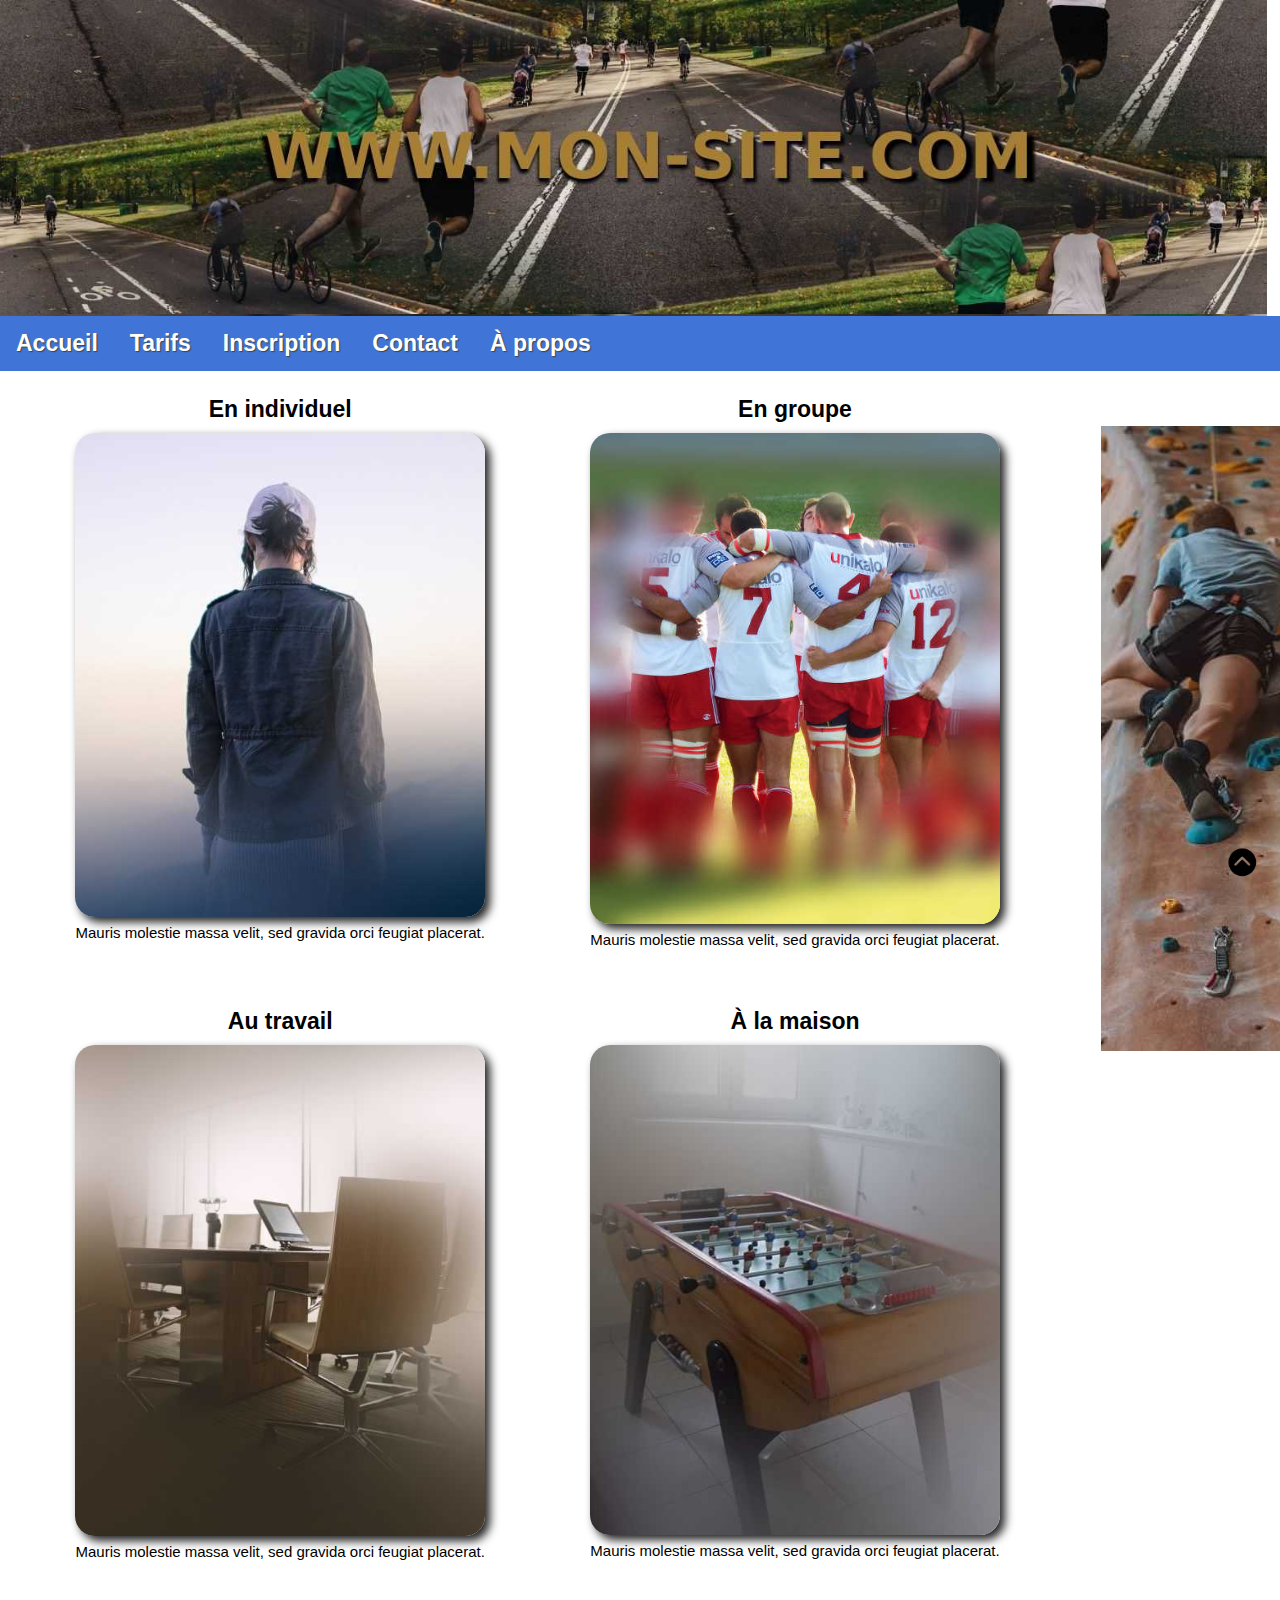
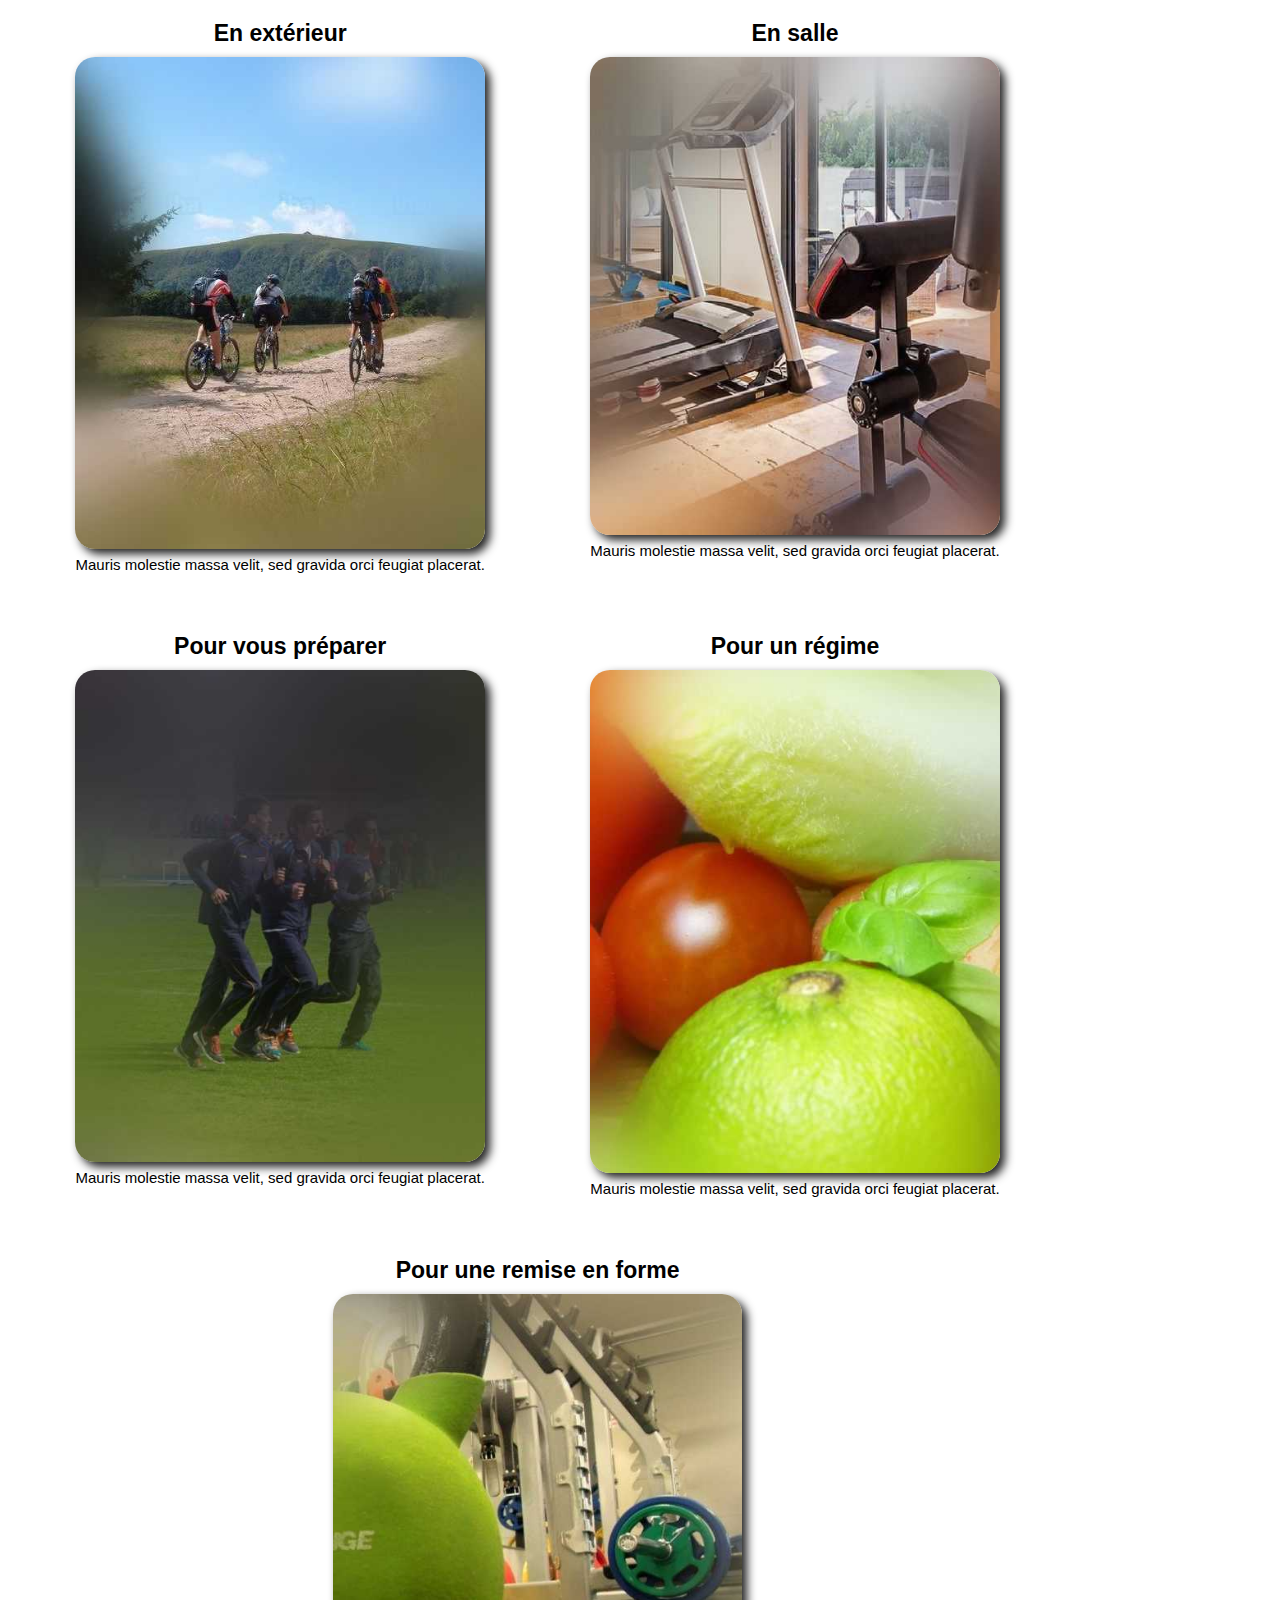
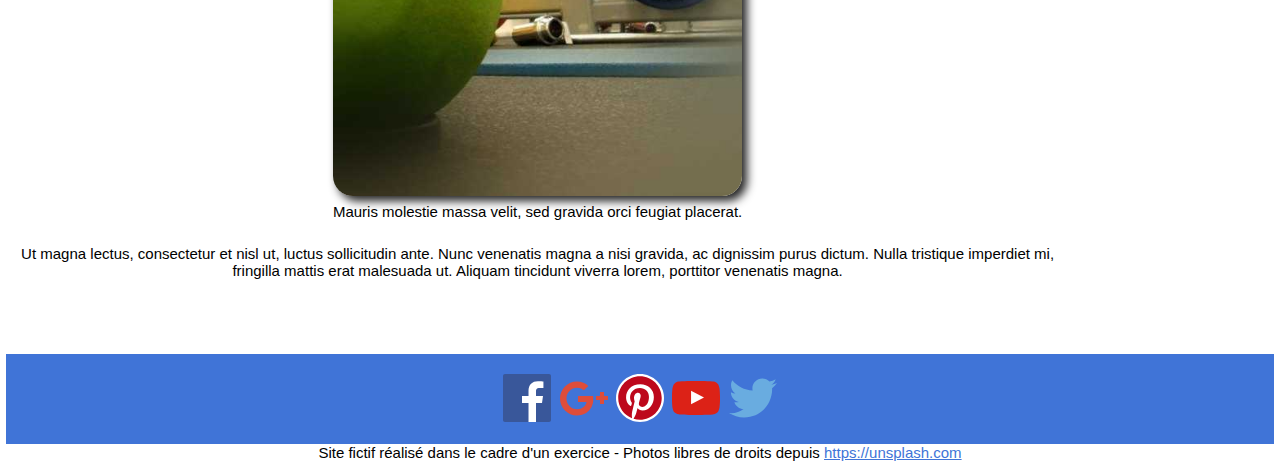
<file: index.html>
<!DOCTYPE html>
<html lang="fr">
	<head>
		<meta charset="UTF-8">
		<meta name="viewport" content="initial-scale=1.0, user-scalable=yes" />
		<link rel="icon" type="image/png" href="./favicon.png" />
		<link rel="stylesheet" type="text/css" media="screen and (max-width: 576px)" href="./css/mobile.css">
		<link rel="stylesheet" type="text/css" media="screen and (min-width: 577px) and (max-width: 768px)" href="./css/tablette.css">
		<link rel="stylesheet" type="text/css" media="screen and (min-width: 769px)" href="./css/desktop.css">
		<title>Accueil</title>
	</head>
	<body id="top">

		<header>
			<img src="./img/txt_ban-xl.jpg" alt="Banni&egrave;re">
		</header>

		<nav>
			<ul>
				<li><a href="./index.html" title="Accueil">Accueil</a></li>
				<li><a href="./tarifs.html" title="Tarifs">Tarifs</a></li>
				<li><a href="./inscription.html" title="Inscription">Inscription</a></li>
				<li><a href="./contact.html" title="Contact">Contact</a></li>
				<li><a href="./apropos.html" title="apropos.html">&Agrave; propos</a></li>
			</ul>
		</nav>

		<main>
			<section>
				<h2>En individuel</h2>
				<a href="#" title="#"><img src="./img/icone___individuel.jpeg" alt="individuel"></a>
				<p>Mauris molestie massa velit, sed gravida orci feugiat placerat.</p>
			</section>
			<section>
				<h2>En groupe</h2>
				<a href="#" title="#"><img src="./img/icone___groupe.jpg" alt="groupe"></a>
				<p>Mauris molestie massa velit, sed gravida orci feugiat placerat.</p>
			</section>
			<section>
				<h2>Au travail</h2>
				<a href="#" title="#"><img src="./img/icone___travail.jpeg" alt="travail"></a>
				<p>Mauris molestie massa velit, sed gravida orci feugiat placerat.</p>
			</section>
			<section>
				<h2>&Agrave; la maison</h2>
				<a href="#" title="#"><img src="./img/icone___maison.jpeg" alt="maison"></a>
				<p>Mauris molestie massa velit, sed gravida orci feugiat placerat.</p>
			</section>
			<section>
				<h2>En ext&eacute;rieur</h2>
				<a href="#" title="#"><img src="./img/icone___exterieur.jpeg" alt="exterieur"></a>
				<p>Mauris molestie massa velit, sed gravida orci feugiat placerat.</p>
			</section>
			<section>
				<h2>En salle</h2>
				<a href="#" title="#"><img src="./img/icone___salle.jpeg" alt="salle"></a>
				<p>Mauris molestie massa velit, sed gravida orci feugiat placerat.</p>
			</section>
			<section>
				<h2>Pour vous préparer</h2>
				<a href="#" title="#"><img src="./img/icone___preparation.jpeg" alt="preparation"></a>
				<p>Mauris molestie massa velit, sed gravida orci feugiat placerat.</p>
			</section>
			<section>
				<h2>Pour un régime</h2>
				<a href="#" title="#"><img src="./img/icone___regime.jpeg" alt="regime"></a>
				<p>Mauris molestie massa velit, sed gravida orci feugiat placerat.</p>
			</section>
			<section>
				<h2>Pour une remise en forme</h2>
				<a href="#" title="#"><img src="./img/icone___remise-en-forme.jpeg" alt="remise en forme"></a>
				<p>Mauris molestie massa velit, sed gravida orci feugiat placerat.</p>
			</section>

			<article>	
				<p>Ut magna lectus, consectetur et nisl ut, luctus sollicitudin ante. Nunc venenatis magna a nisi gravida, ac dignissim purus dictum. Nulla tristique imperdiet mi, fringilla mattis erat malesuada ut. Aliquam tincidunt viverra lorem, porttitor venenatis magna.</p>		
			</article>
		</main>

		<aside></aside>

		<section><!-- ***** SECTION : RÉSEAUX SOCIAUX ********************** -->
			<a href="#" title="Facebook"><img src="./img/logos/facebook.svg" alt="Facebook"></a> &nbsp;
			<a href="#" title="Google+"><img src="./img/logos/google-plus.svg" alt="GooglePlus"></a> &nbsp;
			<a href="#" title="Pinterest"><img src="./img/logos/pinterest.svg" alt="Pinterest"></a> &nbsp;
			<a href="#" title="Youtube"><img src="./img/logos/youtube.svg" alt="Youtube"></a> &nbsp;
			<a href="#" title="Twitter"><img src="./img/logos/twitter.svg" alt="Twitter"></a>
		</section>

		<footer>
			<p>Site fictif réalisé dans le cadre d'un exercice - Photos libres de droits depuis <a href="https://unsplash.com" title="Unsplash">https://unsplash.com</a></p>	
		</footer>
		<div id="retour"><a href="#top" title="top"><img src="./img/top.png" alt="top" /></a></div>
	</body>
</html>
</file>
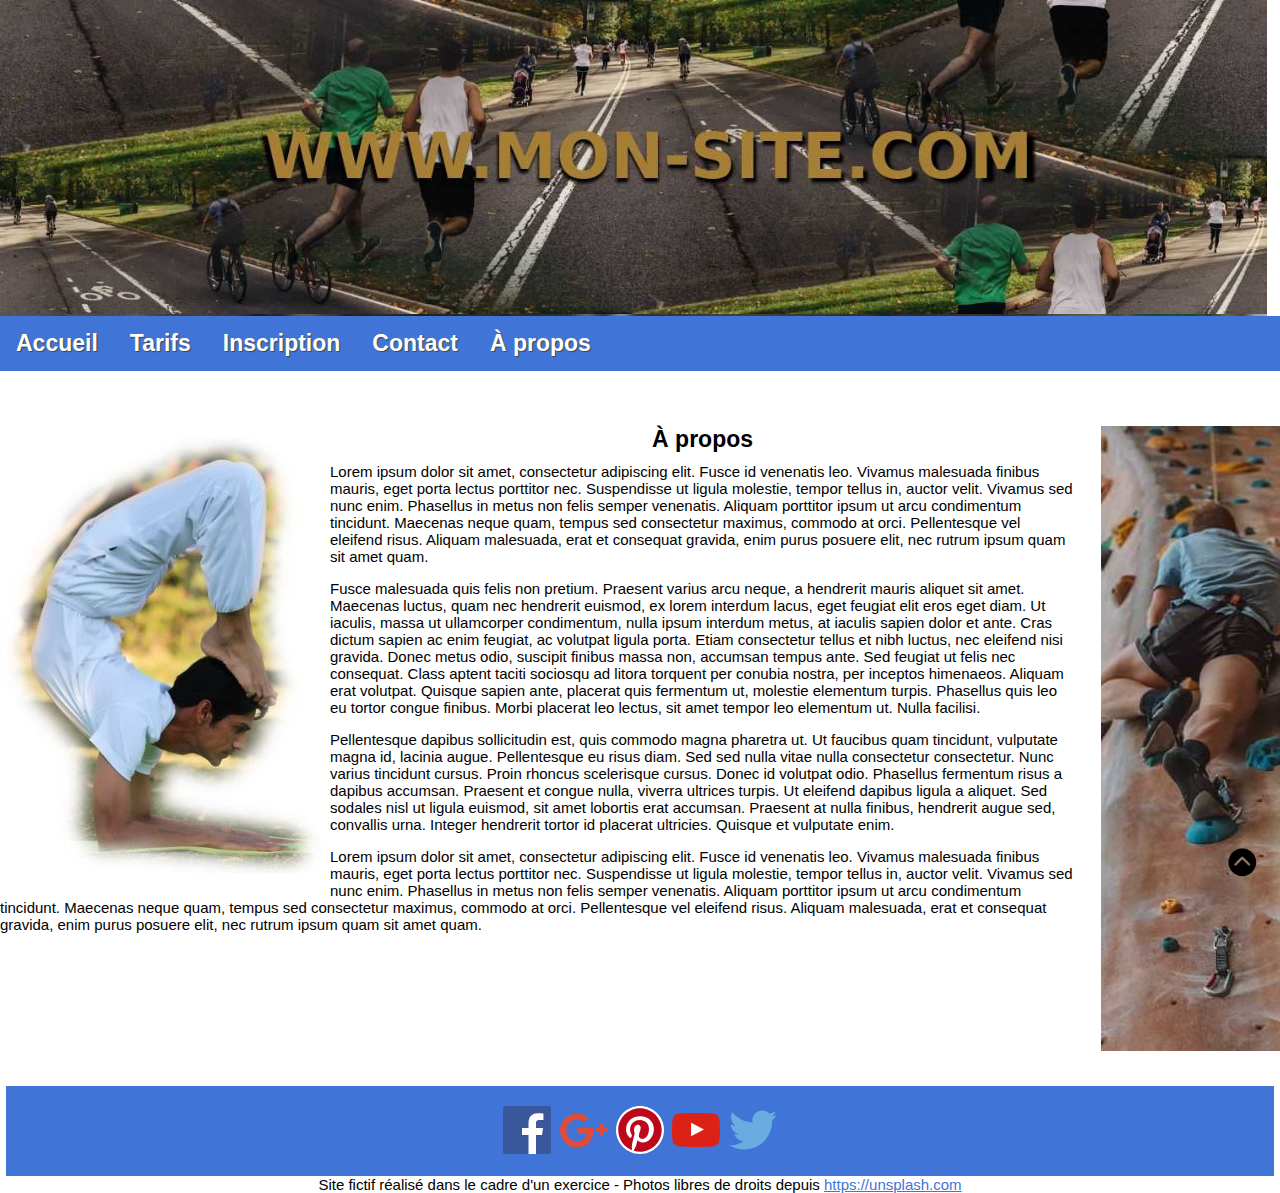
<file: apropos.html>
<!DOCTYPE html>
<html lang="fr">
<head>
	<meta charset="UTF-8">
	<meta name="viewport" content="initial-scale=1.0, user-scalable=yes" />
	<link rel="icon" type="image/png" href="./favicon.png" />
	<link rel="stylesheet" type="text/css" media="screen and (max-width: 576px)" href="./css/mobile.css">
	<link rel="stylesheet" type="text/css" media="screen and (min-width: 577px) and (max-width: 768px)" href="./css/tablette.css">
	<link rel="stylesheet" type="text/css" media="screen and (min-width: 769px)" href="./css/desktop.css">
	<title>A propos</title>
</head>
<body id="top">
	
	<header>
		<img src="./img/txt_ban-xl.jpg" alt="Banni&egrave;re">
	</header>
	
	<nav>
		<ul>
			<li><a href="./index.html" title"Accueil">Accueil</a></li>
			<li><a href="./tarifs.html" title="Tarifs">Tarifs</a></li>
			<li><a href="./inscription.html" title="Inscription">Inscription</a></li>
			<li><a href="./contact.html" title="Contact">Contact</a></li>
			<li><a href="./apropos.html" title="&Agrave; propos">&Agrave; propos</a></li>
		</ul>
	</nav>

	<main>
		<div class="apropos"></div>
		<div class="apropos_p">
			<h2>&Agrave; propos</h2>
			<p>Lorem ipsum dolor sit amet, consectetur adipiscing elit. Fusce id venenatis leo. Vivamus malesuada finibus mauris, eget porta lectus porttitor nec. Suspendisse ut ligula molestie, tempor tellus in, auctor velit. Vivamus sed nunc enim. Phasellus in metus non felis semper venenatis. Aliquam porttitor ipsum ut arcu condimentum tincidunt. Maecenas neque quam, tempus sed consectetur maximus, commodo at orci. Pellentesque vel eleifend risus. Aliquam malesuada, erat et consequat gravida, enim purus posuere elit, nec rutrum ipsum quam sit amet quam.</p>
			<p>Fusce malesuada quis felis non pretium. Praesent varius arcu neque, a hendrerit mauris aliquet sit amet. Maecenas luctus, quam nec hendrerit euismod, ex lorem interdum lacus, eget feugiat elit eros eget diam. Ut iaculis, massa ut ullamcorper condimentum, nulla ipsum interdum metus, at iaculis sapien dolor et ante. Cras dictum sapien ac enim feugiat, ac volutpat ligula porta. Etiam consectetur tellus et nibh luctus, nec eleifend nisi gravida. Donec metus odio, suscipit finibus massa non, accumsan tempus ante. Sed feugiat ut felis nec consequat. Class aptent taciti sociosqu ad litora torquent per conubia nostra, per inceptos himenaeos. Aliquam erat volutpat. Quisque sapien ante, placerat quis fermentum ut, molestie elementum turpis. Phasellus quis leo eu tortor congue finibus. Morbi placerat leo lectus, sit amet tempor leo elementum ut. Nulla facilisi.</p>
			<p>Pellentesque dapibus sollicitudin est, quis commodo magna pharetra ut. Ut faucibus quam tincidunt, vulputate magna id, lacinia augue. Pellentesque eu risus diam. Sed sed nulla vitae nulla consectetur consectetur. Nunc varius tincidunt cursus. Proin rhoncus scelerisque cursus. Donec id volutpat odio. Phasellus fermentum risus a dapibus accumsan. Praesent et congue nulla, viverra ultrices turpis. Ut eleifend dapibus ligula a aliquet. Sed sodales nisl ut ligula euismod, sit amet lobortis erat accumsan. Praesent at nulla finibus, hendrerit augue sed, convallis urna. Integer hendrerit tortor id placerat ultricies. Quisque et vulputate enim.</p>
			<p>Lorem ipsum dolor sit amet, consectetur adipiscing elit. Fusce id venenatis leo. Vivamus malesuada finibus mauris, eget porta lectus porttitor nec. Suspendisse ut ligula molestie, tempor tellus in, auctor velit. Vivamus sed nunc enim. Phasellus in metus non felis semper venenatis. Aliquam porttitor ipsum ut arcu condimentum tincidunt. Maecenas neque quam, tempus sed consectetur maximus, commodo at orci. Pellentesque vel eleifend risus. Aliquam malesuada, erat et consequat gravida, enim purus posuere elit, nec rutrum ipsum quam sit amet quam.</p>
		</div>
	</main>	

	<aside></aside>

	<section><!-- ***** SECTION : RÉSEAUX SOCIAUX ********************** -->
		<a href="#" title="Facebook"><img src="./img/logos/facebook.svg" alt="Facebook"></a> &nbsp;
		<a href="#" title="Google+"><img src="./img/logos/google-plus.svg" alt="GooglePlus"></a> &nbsp;
		<a href="#" title="Pinterest"><img src="./img/logos/pinterest.svg" alt="Pinterest"></a> &nbsp;
		<a href="#" title="Youtube"><img src="./img/logos/youtube.svg" alt="Youtube"></a> &nbsp;
		<a href="#" title="Twitter"><img src="./img/logos/twitter.svg" alt="Twitter"></a>
	</section>

	<footer>
		<p>Site fictif réalisé dans le cadre d'un exercice - Photos libres de droits depuis <a href="https://unsplash.com" title="Unsplash">https://unsplash.com</a></p>	
	</footer>
	<div id="retour"><a href="#top" title="top"><img src="./img/top.png" alt="top" /></a></div>
</body>
</html>
</file>
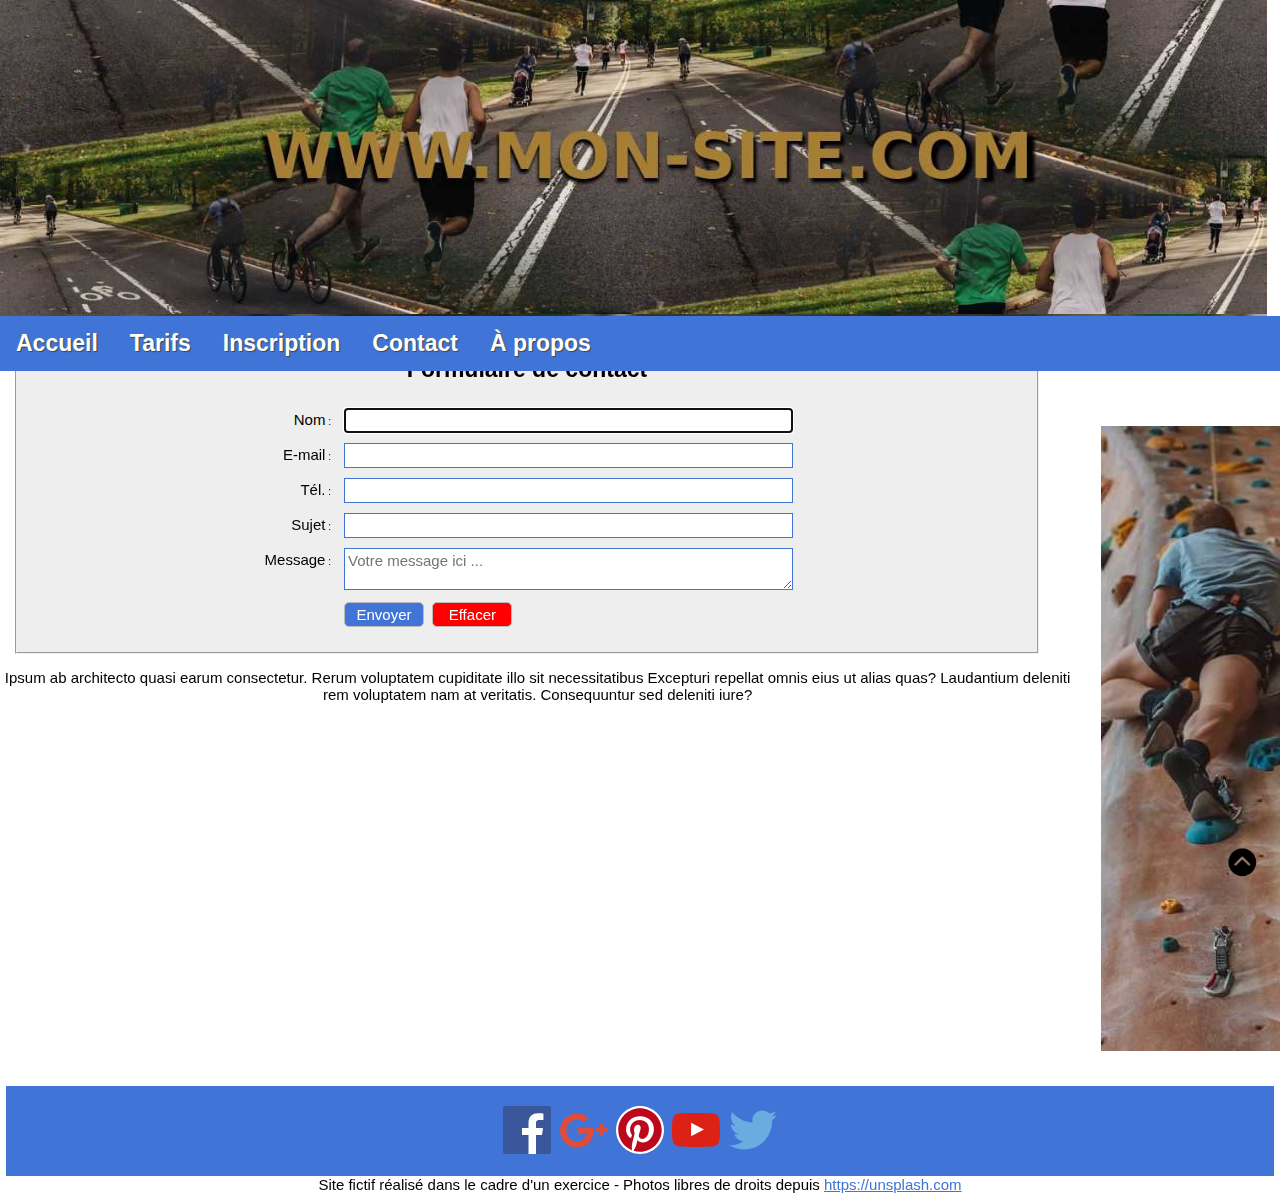
<file: contact.html>
<!DOCTYPE html>
<html lang="fr">
<head>
	<meta charset="UTF-8">
	<meta name="viewport" content="initial-scale=1.0, user-scalable=yes" />
	<link rel="icon" type="image/png" href="./favicon.png" />
	<link rel="stylesheet" type="text/css" media="screen and (max-width: 576px)" href="./css/mobile.css">
	<link rel="stylesheet" type="text/css" media="screen and (min-width: 577px) and (max-width: 768px)" href="./css/tablette.css">
	<link rel="stylesheet" type="text/css" media="screen and (min-width: 769px)" href="./css/desktop.css">
	<title>Contact</title>
</head>
<body id="top">
	
	<header>
		<img src="./img/txt_ban-xl.jpg" alt="Banni&egrave;re">
	</header>
	
	<nav>
		<ul>
			<li><a href="./index.html" title="Accueil">Accueil</a></li>
			<li><a href="./tarifs.html" title="Tarifs">Tarifs</a></li>
			<li><a href="./inscription.html" title="Inscription">Inscription</a></li>
			<li><a href="./contact.html" title="Contact">Contact</a></li>
			<li><a href="./apropos.html" title="apropos.html">&Agrave; propos</a></li>
		</ul>
	</nav>

	<main>
		<form action="#" method="post">
			<fieldset>
				<legend>Formulaire de contact</legend>
				<div class="ligne"><div class="gauche"><label for="nom">Nom</label> :</div> <div class="droite"><input type="text" name="nom" id="nom" autofocus="autofocus" required="required" /></div></div>
				<div class="ligne"><div class="gauche"><label for="email">E-mail</label> :</div><div class="droite"> <input type="email" name="email" id="email" autocomplete="on" required="required" /></div></div>
				<div class="ligne"><div class="gauche"><label for="tel">T&eacute;l.</label> :</div><div class="droite"> <input type="tel" name="tel" id="tel"  autocomplete="on" required="required" /></div></div>
				<div class="ligne"><div class="gauche"><label for="sujet">Sujet</label> :</div><div class="droite"> <input type="text" name="sujet" id="sujet" required="required" /></div></div>
				<div class="ligne"><div class="gauche"><label for="message">Message</label> :</div><div class="droite"> <textarea name="message" id="message" placeholder="Votre message ici ..." required="required"></textarea></div></div>
				<div class="ligne"><div class="gauche">&nbsp;</div><div class="droite"><input type="submit" value="Envoyer" /> &nbsp; <input type="reset" value="Effacer" /></div></div>
			</fieldset>
		</form>
		<p> Ipsum ab architecto quasi earum consectetur. Rerum voluptatem cupiditate illo sit necessitatibus Excepturi repellat omnis eius ut alias quas? Laudantium deleniti rem voluptatem nam at veritatis. Consequuntur sed deleniti iure?</p>
	</main>
	<aside></aside>
	<section><!-- ***** SECTION : RÉSEAUX SOCIAUX ********************** -->
		<a href="#" title="Facebook"><img src="./img/logos/facebook.svg" alt="Facebook"></a> &nbsp;
		<a href="#" title="Google+"><img src="./img/logos/google-plus.svg" alt="GooglePlus"></a> &nbsp;
		<a href="#" title="Pinterest"><img src="./img/logos/pinterest.svg" alt="Pinterest"></a> &nbsp;
		<a href="#" title="Youtube"><img src="./img/logos/youtube.svg" alt="Youtube"></a> &nbsp;
		<a href="#" title="Twitter"><img src="./img/logos/twitter.svg" alt="Twitter"></a>
	</section>

	<footer>
		<p>Site fictif réalisé dans le cadre d'un exercice - Photos libres de droits depuis <a href="https://unsplash.com" title="Unsplash">https://unsplash.com</a></p>	
	</footer>
	<div id="retour"><a href="#top" title="top"><img src="./img/top.png" alt="top" /></a></div>
</body>
</html>
</file>
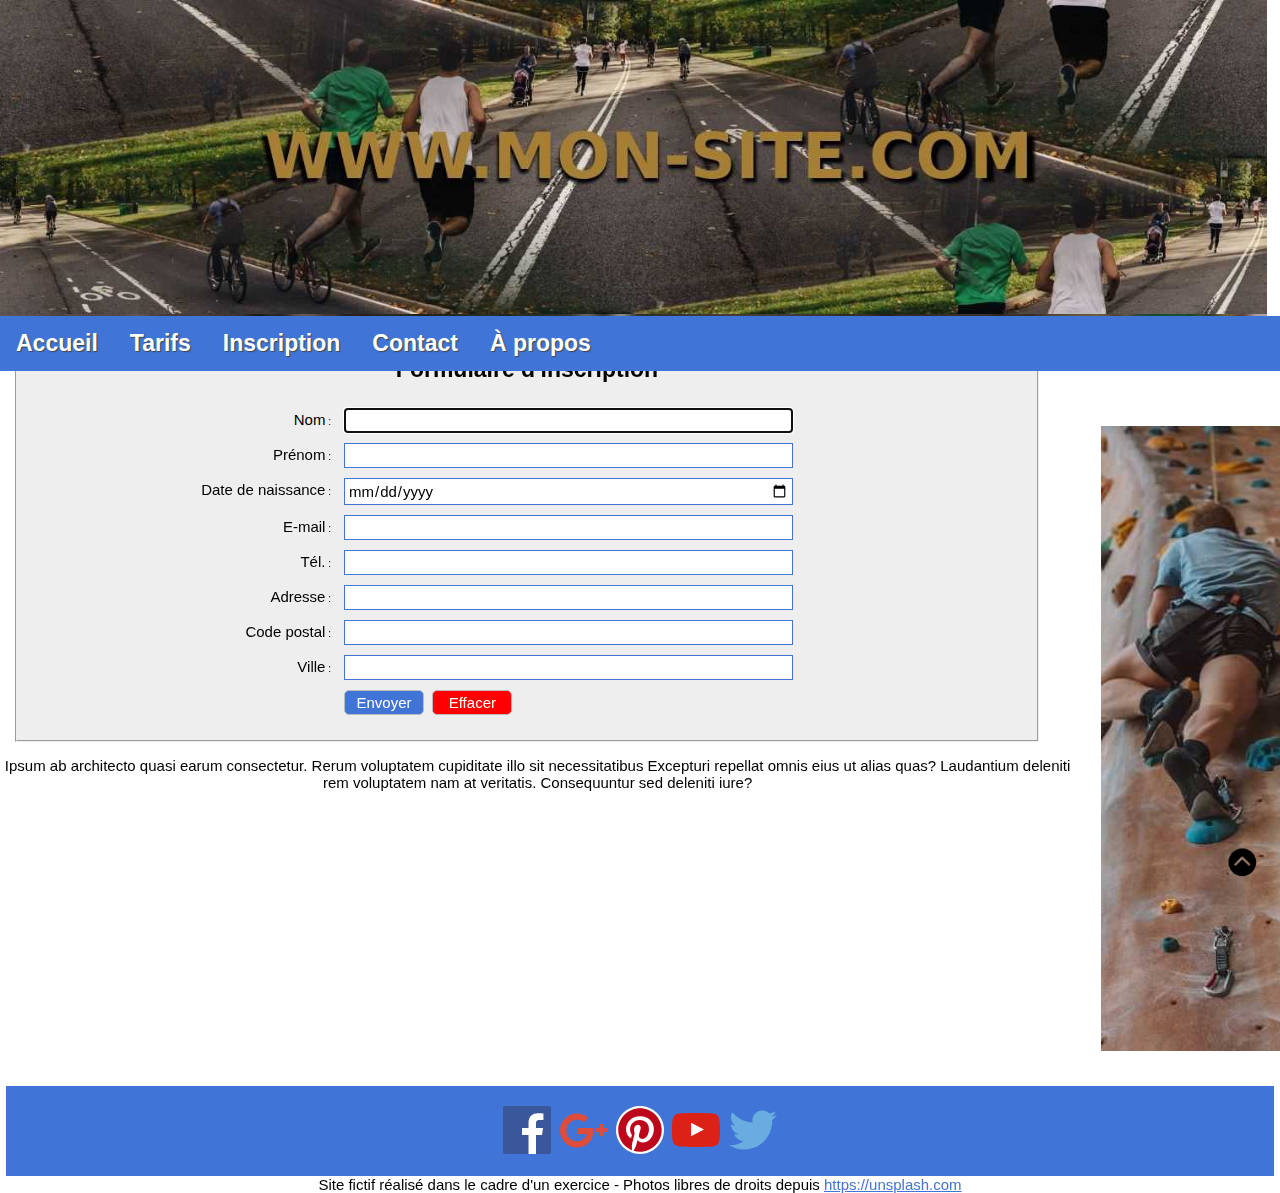
<file: inscription.html>
<!DOCTYPE html>
<html lang="fr">
<head>
	<meta charset="UTF-8">
	<meta name="viewport" content="initial-scale=1.0, user-scalable=yes" />
	<link rel="icon" type="image/png" href="./favicon.png" />
	<link rel="stylesheet" type="text/css" media="screen and (max-width: 576px)" href="./css/mobile.css">
	<link rel="stylesheet" type="text/css" media="screen and (min-width: 577px) and (max-width: 768px)" href="./css/tablette.css">
	<link rel="stylesheet" type="text/css" media="screen and (min-width: 769px)" href="./css/desktop.css">
	<title>Contact</title>
</head>
<body id="top">
	
	<header>
		<img src="./img/txt_ban-xl.jpg" alt="Banni&egrave;re">
	</header>
	
	<nav>
		<ul>
			<li><a href="./index.html" title="Accueil">Accueil</a></li>
			<li><a href="./tarifs.html" title="Tarifs">Tarifs</a></li>
			<li><a href="./inscription.html" title="Inscription">Inscription</a></li>
			<li><a href="./contact.html" title="Contact">Contact</a></li>
			<li><a href="./apropos.html" title="apropos.html">&Agrave; propos</a></li>
		</ul>
	</nav>

	<main>
		<form action="#" method="post">
			<fieldset>
				<legend>Formulaire d'inscription</legend>
				<div class="ligne"><div class="gauche"><label for="nom">Nom</label> :</div> <div class="droite"><input type="text" name="nom" id="nom" autofocus="autofocus" autocomplete="on" required="required" /></div></div>
				<div class="ligne"><div class="gauche"><label for="prenom">Pr&eacute;nom</label> :</div> <div class="droite"><input type="text" name="prenom" id="prenom" autocomplete="on" required="required" /></div></div>
				<div class="ligne"><div class="gauche"><label for="naissance">Date de naissance</label> :</div> <div class="droite"><input type="date" name="naissance" id="naissance" /></div></div>
				<div class="ligne"><div class="gauche"><label for="email">E-mail</label> :</div><div class="droite"> <input type="email" name="email" id="email" autocomplete="on" required="required" /></div></div>
				<div class="ligne"><div class="gauche"><label for="tel">T&eacute;l.</label> :</div><div class="droite"> <input type="tel" name="tel" id="tel" autocomplete="on" required="required" /></div></div>
				<div class="ligne"><div class="gauche"><label for="adresse">Adresse</label> :</div> <div class="droite"><input type="text" name="adresse" id="adresse" autocomplete="on" required="required" /></div></div>
				<div class="ligne"><div class="gauche"><label for="cp">Code postal</label> :</div> <div class="droite"><input type="text" name="cp" id="cp" autocomplete="on" required="required" /></div></div>
				<div class="ligne"><div class="gauche"><label for="ville">Ville</label> :</div> <div class="droite"><input type="text" name="ville" id="ville" autocomplete="on" required="required" /></div></div>
				<div class="ligne"><div class="gauche">&nbsp;</div><div class="droite"><input type="submit" value="Envoyer" /> &nbsp; <input type="reset" value="Effacer" /></div></div>
			</fieldset>
		</form>
		<p> Ipsum ab architecto quasi earum consectetur. Rerum voluptatem cupiditate illo sit necessitatibus Excepturi repellat omnis eius ut alias quas? Laudantium deleniti rem voluptatem nam at veritatis. Consequuntur sed deleniti iure?</p>
	</main>
	<aside></aside>
	<section><!-- ***** SECTION : RÉSEAUX SOCIAUX ********************** -->
		<a href="#" title="Facebook"><img src="./img/logos/facebook.svg" alt="Facebook"></a> &nbsp;
		<a href="#" title="Google+"><img src="./img/logos/google-plus.svg" alt="GooglePlus"></a> &nbsp;
		<a href="#" title="Pinterest"><img src="./img/logos/pinterest.svg" alt="Pinterest"></a> &nbsp;
		<a href="#" title="Youtube"><img src="./img/logos/youtube.svg" alt="Youtube"></a> &nbsp;
		<a href="#" title="Twitter"><img src="./img/logos/twitter.svg" alt="Twitter"></a>
	</section>

	<footer>
		<p>Site fictif réalisé dans le cadre d'un exercice - Photos libres de droits depuis <a href="https://unsplash.com" title="Unsplash">https://unsplash.com</a></p>	
	</footer>
	<div id="retour"><a href="#top" title="top"><img src="./img/top.png" alt="top" /></a></div>
</body>
</html>
</file>
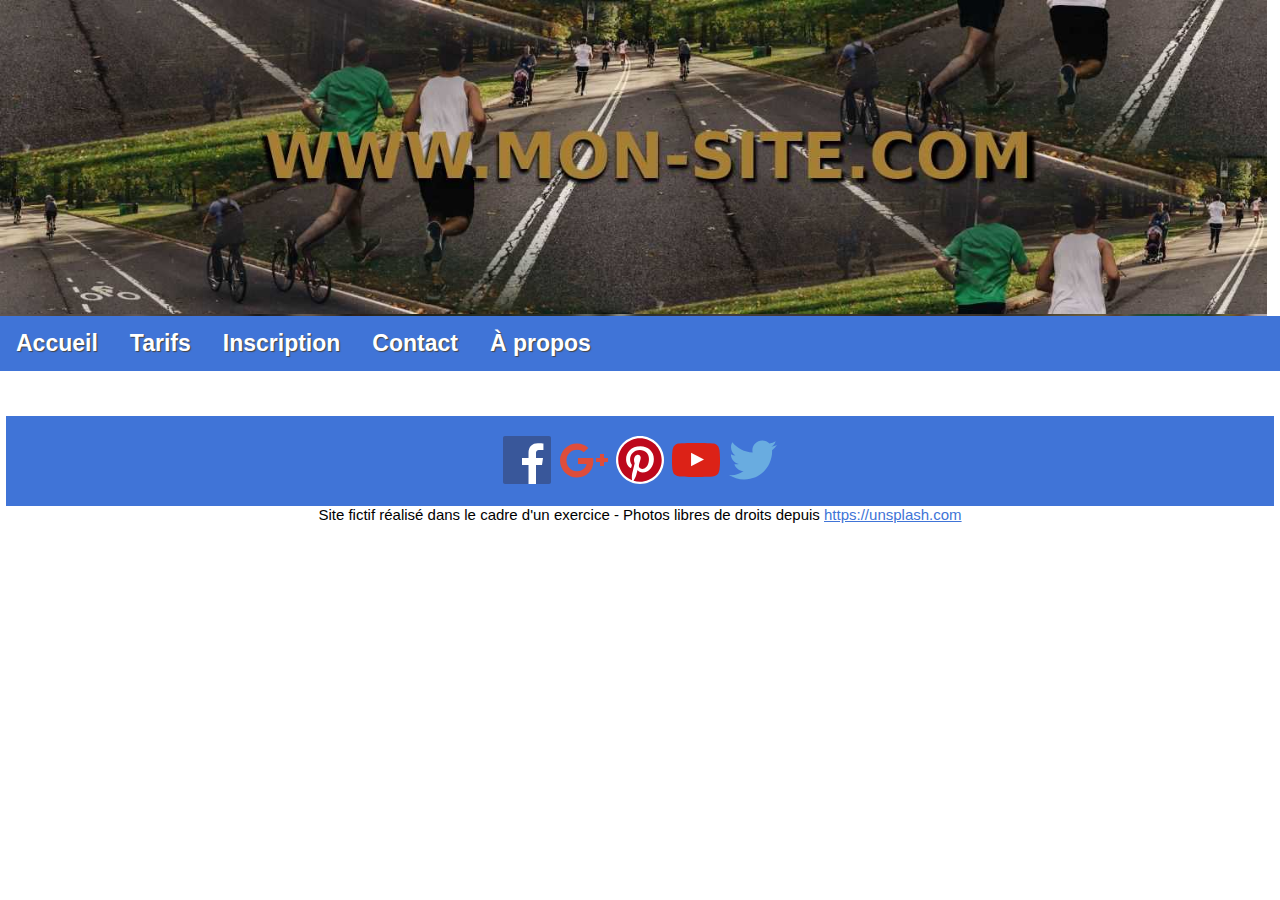
<file: model.html>
<!DOCTYPE html>
<html lang="fr">
<head>
	<meta charset="UTF-8">
	<link rel="icon" type="image/png" href="./favicon.png" />
	<link rel="stylesheet" type="text/css" media="screen and (max-width: 576px)" href="./css/mobile.css">
	<link rel="stylesheet" type="text/css" media="screen and (min-width: 577px) and (max-width: 768px)" href="./css/tablette.css">
	<link rel="stylesheet" type="text/css" media="screen and (min-width: 769px)" href="./css/desktop.css">
	<meta name="viewport" content="initial-scale=1.0, user-scalable=yes" />
	<title></title>
</head>
<body>
	
	<header>
		<img src="./img/txt_ban-xl.jpg" alt="Banni&egrave;re">
	</header>
	
	<nav>
		<ul>
			<li><a href="./index.html" title="Accueil">Accueil</a></li>
			<li><a href="./tarifs.html" title="Tarifs">Tarifs</a></li>
			<li><a href="./inscription.html" title="Inscription">Inscription</a></li>
			<li><a href="./contact.html" title="Contact">Contact</a></li>
			<li><a href="./apropos.html" title="apropos.html">&Agrave; propos</a></li>
		</ul>
	</nav>

	<main>

	</main>
	<section><!-- ***** SECTION : RÉSEAUX SOCIAUX ********************** -->
		<a href="#" title="Facebook"><img src="./img/logos/facebook.svg" alt="Facebook"></a> &nbsp;
		<a href="#" title="Google+"><img src="./img/logos/google-plus.svg" alt="GooglePlus"></a> &nbsp;
		<a href="#" title="Pinterest"><img src="./img/logos/pinterest.svg" alt="Pinterest"></a> &nbsp;
		<a href="#" title="Youtube"><img src="./img/logos/youtube.svg" alt="Youtube"></a> &nbsp;
		<a href="#" title="Twitter"><img src="./img/logos/twitter.svg" alt="Twitter"></a>
	</section>

	<footer>
		<p>Site fictif réalisé dans le cadre d'un exercice - Photos libres de droits depuis <a href="https://unsplash.com" title="Unsplash">https://unsplash.com</a></p>	
	</footer>
</body>
</html>
</file>
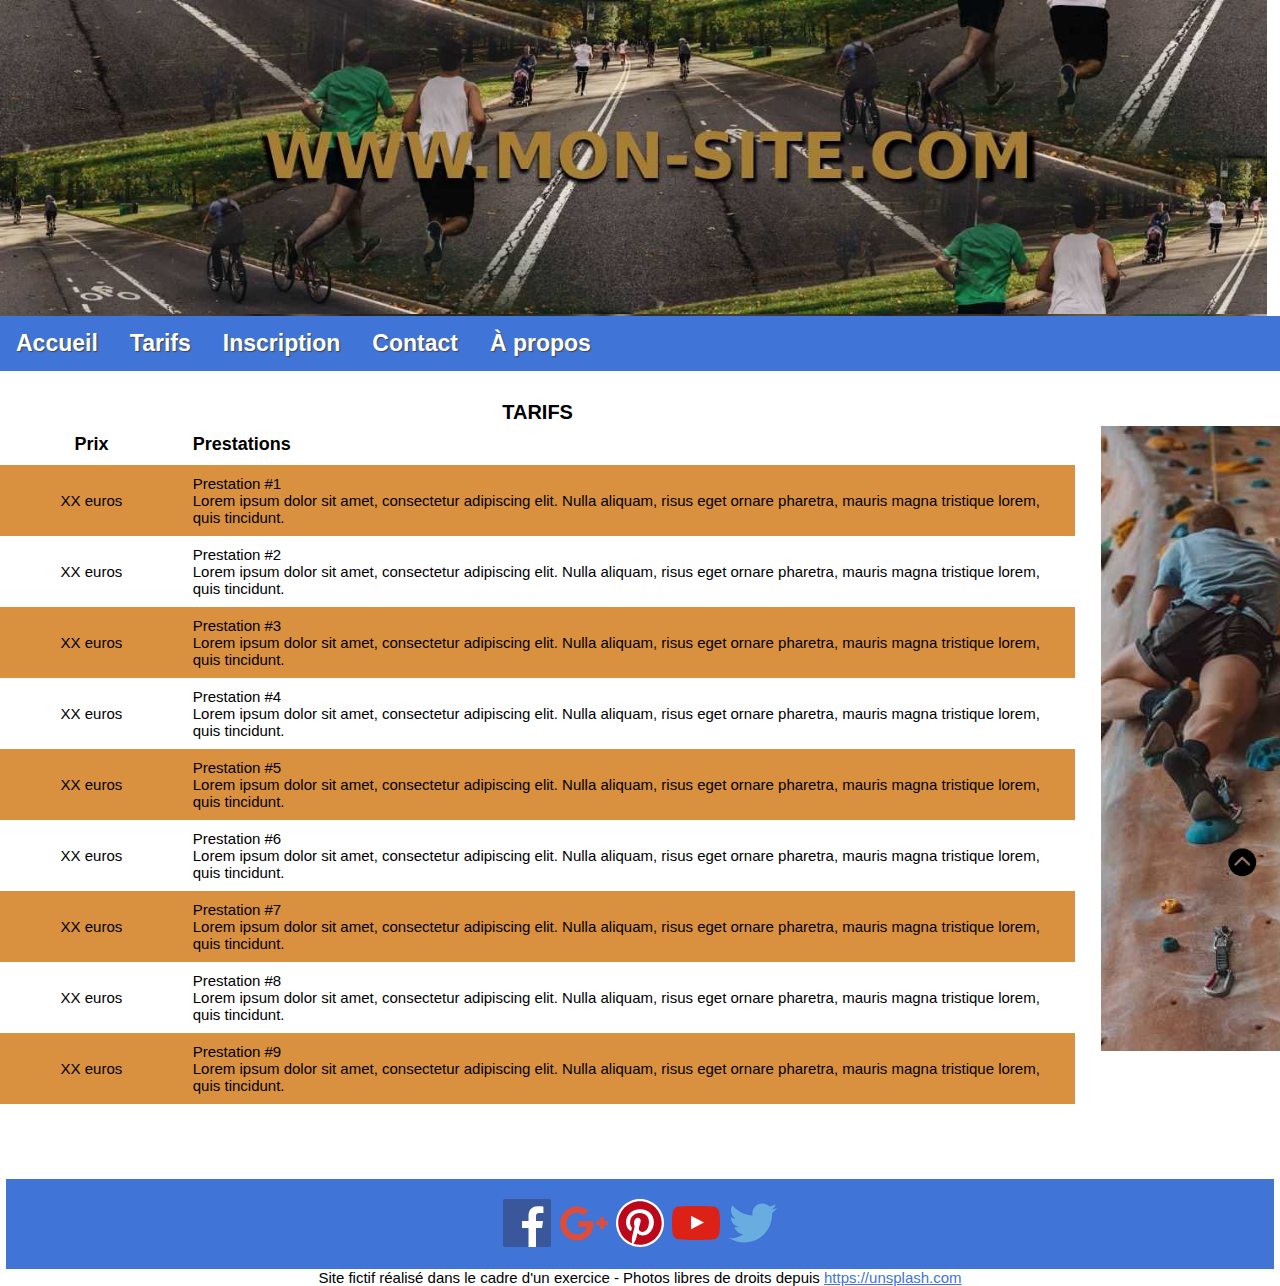
<file: tarifs.html>
<!DOCTYPE html>
<html lang="fr">
<head>
	<meta charset="UTF-8">
	<meta name="viewport" content="initial-scale=1.0, user-scalable=yes" />
	<link rel="icon" type="image/png" href="./favicon.png" />
	<link rel="stylesheet" type="text/css" media="screen and (max-width: 576px)" href="./css/mobile.css">
	<link rel="stylesheet" type="text/css" media="screen and (min-width: 577px) and (max-width: 768px)" href="./css/tablette.css">
	<link rel="stylesheet" type="text/css" media="screen and (min-width: 769px)" href="./css/desktop.css">
	<title></title>
</head>
<body id="top">
	
	<header>
		<img src="./img/txt_ban-xl.jpg" alt="Banni&egrave;re">
	</header>
	
	<nav>
		<ul>
			<li><a href="./index.html" title="Accueil">Accueil</a></li>
			<li><a href="./tarifs.html" title="Tarifs">Tarifs</a></li>
			<li><a href="./inscription.html" title="Inscription">Inscription</a></li>
			<li><a href="./contact.html" title="Contact">Contact</a></li>
			<li><a href="./apropos.html" title="apropos.html">&Agrave; propos</a></li>
		</ul>
	</nav>

	<main>
		<table>
			<caption>TARIFS</caption>
			<thead>
				<tr>
					<th>Prix</th>
					<th>Prestations</th>
				</tr>
			</thead>
			<tbody>
				<tr>
					<td>XX euros</td>
					<td>Prestation #1<br />Lorem ipsum dolor sit amet, consectetur adipiscing elit. Nulla aliquam, risus eget ornare pharetra, mauris magna tristique lorem, quis tincidunt.</td>
				</tr>
				<tr>
					<td>XX euros</td>
					<td>Prestation #2<br />Lorem ipsum dolor sit amet, consectetur adipiscing elit. Nulla aliquam, risus eget ornare pharetra, mauris magna tristique lorem, quis tincidunt.</td>
				</tr>
				<tr>
					<td>XX euros</td>
					<td>Prestation #3<br />Lorem ipsum dolor sit amet, consectetur adipiscing elit. Nulla aliquam, risus eget ornare pharetra, mauris magna tristique lorem, quis tincidunt.</td>
				</tr>
				<tr>
					<td>XX euros</td>
					<td>Prestation #4<br />Lorem ipsum dolor sit amet, consectetur adipiscing elit. Nulla aliquam, risus eget ornare pharetra, mauris magna tristique lorem, quis tincidunt.</td>
				</tr>
				<tr>
					<td>XX euros</td>
					<td>Prestation #5<br />Lorem ipsum dolor sit amet, consectetur adipiscing elit. Nulla aliquam, risus eget ornare pharetra, mauris magna tristique lorem, quis tincidunt.</td>
				</tr>
				<tr>
					<td>XX euros</td>
					<td>Prestation #6<br />Lorem ipsum dolor sit amet, consectetur adipiscing elit. Nulla aliquam, risus eget ornare pharetra, mauris magna tristique lorem, quis tincidunt.</td>
				</tr>
				<tr>
					<td>XX euros</td>
					<td>Prestation #7<br />Lorem ipsum dolor sit amet, consectetur adipiscing elit. Nulla aliquam, risus eget ornare pharetra, mauris magna tristique lorem, quis tincidunt.</td>
				</tr>
				<tr>
					<td>XX euros</td>
					<td>Prestation #8<br />Lorem ipsum dolor sit amet, consectetur adipiscing elit. Nulla aliquam, risus eget ornare pharetra, mauris magna tristique lorem, quis tincidunt.</td>
				</tr>
				<tr>
					<td>XX euros</td>
					<td>Prestation #9<br />Lorem ipsum dolor sit amet, consectetur adipiscing elit. Nulla aliquam, risus eget ornare pharetra, mauris magna tristique lorem, quis tincidunt.</td>
				</tr>
			</tbody>
		</table>
	</main>
	<aside></aside>
	<section><!-- ***** SECTION : RÉSEAUX SOCIAUX ********************** -->
		<a href="#" title="Facebook"><img src="./img/logos/facebook.svg" alt="Facebook"></a> &nbsp;
		<a href="#" title="Google+"><img src="./img/logos/google-plus.svg" alt="GooglePlus"></a> &nbsp;
		<a href="#" title="Pinterest"><img src="./img/logos/pinterest.svg" alt="Pinterest"></a> &nbsp;
		<a href="#" title="Youtube"><img src="./img/logos/youtube.svg" alt="Youtube"></a> &nbsp;
		<a href="#" title="Twitter"><img src="./img/logos/twitter.svg" alt="Twitter"></a>
	</section>

	<footer>
		<p>Site fictif réalisé dans le cadre d'un exercice - Photos libres de droits depuis <a href="https://unsplash.com" title="Unsplash">https://unsplash.com</a></p>	
	</footer>
	<div id="retour"><a href="#top" title="top"><img src="./img/top.png" alt="top" /></a></div>
</body>
</html>
</file>
<file: css/mobile.css>
/* --- VERSION MOBILE ------------------ */
* {
	margin: 0;
	padding: 0;
	font-family: Verdana, Arial, sans-serif;
	font-size: 10px;
	text-align: center;
}
/* /// header ////////////////////////// */
header {
	background-image:url("../img/ban-xl-flou.jpg");
	width: 99vw;
}
header > img {
	animation: 3s 1 slideBan;
	width: 99vw;
}
@keyframes slideBan {
	from {
	-webkit-clip-path: polygon(-5% 0%, 0% 50%, -5% 100%, -10% 100%, -15% 50%, -10% 0%);
	clip-path: polygon(-5% 0%, 0% 50%, -5% 100%, -10% 100%, -15% 50%, -10% 0%);    
	}
	to {
	-webkit-clip-path: polygon(100% 0%, 110% 50%, 100% 100%, 0% 100%, 0% 50%, 0% 0%);
  clip-path: polygon(100% 0%, 110% 50%, 100% 100%, 0% 100%, 0% 50%, 0% 0%);	
	}
}
nav {
	position: -webkit-sticky; /* Chrome, Safari, Android */
	position: sticky;
	top: 0;
}
nav > ul {
	list-style-type: none;
	background-color: #4074D7;
	margin: 0;
	padding: 0;
	overflow: hidden;
}
nav > ul > li {
	display: block;
	text-align: center;
	color: #FFFFFF;
	font-weight: bold;
	float: left;
	text-shadow: 1px 1px 1px #444444;
	padding: 14px 16px;
}
nav > ul > li:hover {
	background-color: #D9903F;
}
nav > ul > li > a:link, a:active, a:visited {
	display: block;
	text-align: center;
	font-size: 1.5rem;
	color: #FFFFFF;
	font-weight: bold;
	text-decoration: none;
}
/* /// main ///////////////////////////// */
main {
	margin-bottom: 40px;
	margin-top: -30px;
	float: left;
	width: 99vw;
}
h2 {
	font-size: 2.3em;
	text-align: center;
	margin-top: 20px;
	margin-bottom: 10px;
}
main > section > a > img {
	border: 0;
	width: 80%;
	height: 80%;
	box-shadow: 5px 5px 10px #222222;
	border-radius: 20px;
}
section {
	width: 85vw;
	display: inline-block;
	vertical-align: top;
	margin-top: 35px;
}
section > p {
	font-size: 1.5rem;
	padding: 5px;
	text-align: center;
}
/*main > section:nth-child(3) {
	background-image: url("../img/aside.jpg");
	width: 200px;
	height: 625px;
	margin-top: 70px;
}*/
aside {
	display: none;
}
main > article > p {
	font-size: 1.5rem;
	padding-top: 20px;
}
main > p {
	font-size: 1.5rem;
}/*
.apropos {
	float: left;
	margin-top: 85px;
}*/
.apropos_p {
	margin-top: 85px;
}
.apropos_p > p {
	font-size: 1.5rem;
	text-align: left;
	margin-bottom: 15px;
	padding: 15px;
}
.apropos {
	display: none;
}
/* /// FORMULAIRES /////////////////////// */
form {
	padding: 15px;
}
fieldset {
	background-color: #EEEEEE;
	padding: 20px;
	width: 85vw;
}
legend {
	font-weight: bold;
	font-size: 2.3rem;
	margin-top: 60px;
}
label {
	font-size: 1.5rem;
}
.gauche {
	display: block;
	text-align: left;
	padding: 8px 8px 8px 0;
}
.droite {
	display: block;
	text-align: left;
	padding: 5px 0 5px 5px;
}
input {
	width: 100%;
	border: 1px solid #4074d7;
	font-size: 1.5rem;
	text-align: left;
	padding: 3px;
}
textarea {
	width: 100%;
	border: 1px solid #4074d7;
	text-align: left;
	padding: 3px;
	font-size: 1.5rem;
}
input[type=submit] {
	width: 80px;
	background-color: #4074D7;
	font-size: 1.5rem;
	color: #FFFFFF;
	border-color: #BBB;
	border-radius: 5px;
	text-align: center;
}
input[type=reset] {
	width: 80px;
	background-color: #FF0000;
	font-size: 1.5rem;
	color: #FFFFFF;
	border-color: #BBB;
	border-radius: 5px;
	text-align: center;
}
/* /// TARIFS : TABLEAU ////////////////// */
table {
	margin-top: 60px;
	border-collapse: collapse;
	width: 98vw;
}
caption {	
	font-size: 2rem;	
	font-weight: bold;
}
thead > tr > th {
	background-color: #FFFFFF;
}
th {
	font-size: 1.8rem;	
	padding: 10px;
}
th:nth-child(1) {
	width: 17%;
}
th:nth-child(2) {
	width: 83%;
	text-align: left;
}
tr:nth-child(odd) {
	background-color: #D9903F;
}
td {
	font-size: 1.5rem;	
	padding: 10px;
}
td:nth-child(2) {
	text-align: left;
}
/* /// RÉSEAUX SOCIAUX /////////////////// */
body > section {
	padding-top: 20px;
	padding-bottom: 20px;
	width: 99vw;
	background-color: #4074D7;
}
/* /// footer /////////////////////////// */
footer > p {
	font-size: 1.5rem;
}
body > footer > p > a:link, p > a:active, p > a:visited {
	color: #4074D7;
	font-size: 1.5rem;
}
body > footer > p > a:hover {
	color: #000000;
	font-size: 1.5rem;
}
#retour > a:link, a:visited, a:active, a:hover {
	text-decoration: none;
}
#retour > a > img {
	position: fixed;
	right: 20px;
	bottom: 20px;
	border: 0;
	width: 35px;
	height: 35px;
}
/* --- VERSION MOBILE ------------------ */
</file>
<file: css/tablette.css>
/* --- VERSION TABLETTE ------------------ */
* {
	margin: 0;
	padding: 0;
	font-family: Verdana, Arial, sans-serif;
	font-size: 10px;
	text-align: center;
}
/* /// header ////////////////////////// */
header {
	background-image:url("../img/ban-xl-flou.jpg");
	width: 99vw;
}
header > img {
	animation: 3s 1 slideBan;
	width: 99vw;
}
@keyframes slideBan {
	from {
	-webkit-clip-path: polygon(-5% 0%, 0% 50%, -5% 100%, -10% 100%, -15% 50%, -10% 0%);
	clip-path: polygon(-5% 0%, 0% 50%, -5% 100%, -10% 100%, -15% 50%, -10% 0%);    
	}
	to {
	-webkit-clip-path: polygon(100% 0%, 110% 50%, 100% 100%, 0% 100%, 0% 50%, 0% 0%);
  clip-path: polygon(100% 0%, 110% 50%, 100% 100%, 0% 100%, 0% 50%, 0% 0%);	
	}
}
nav {
	position: -webkit-sticky; /* Chrome, Safari, Android */
	position: sticky;
	top: 0;
}
nav > ul {
	list-style-type: none;
	background-color: #4074D7;
	margin: 0;
	padding: 0;
	overflow: hidden;
}
nav > ul > li {
	display: block;
	text-align: center;
	color: #FFFFFF;
	font-weight: bold;
	float: left;
	text-shadow: 1px 1px 1px #444444;
	padding: 14px 16px;
}
nav > ul > li:hover {
	background-color: #D9903F;
}
nav > ul > li > a:link, a:active, a:visited {
	display: block;
	text-align: center;
	font-size: 1.7rem;
	color: #FFFFFF;
	font-weight: bold;
	text-decoration: none;
}
/* /// main ///////////////////////////// */
main {
	margin-bottom: 40px;
	margin-top: -30px;
	float: left;
	width: 99vw;
}
h2 {
	font-size: 2.3em;
	text-align: center;
	margin-top: 20px;
	margin-bottom: 10px;
}
main > section > a > img {
	border: 0;
	width: 80%;
	height: 80%;
	box-shadow: 5px 5px 10px #222222;
	border-radius: 20px;
}
section {
	width: 40vw;
	display: inline-block;
	vertical-align: top;
	margin-top: 35px;
}
section > p {
	font-size: 1.5rem;
	padding: 5px;
	text-align: center;
}
/*main > section:nth-child(3) {
	background-image: url("../img/aside.jpg");
	width: 200px;
	height: 625px;
	margin-top: 70px;
}*/
aside {
	display: none;
}
main > article > p {
	font-size: 1.5rem;
	padding-top: 20px;
}
main > p {
	font-size: 1.5rem;
}
.apropos {
	float: left;
	margin-top: 85px;
	background-image: url("../img/apropos-m.jpg");
	width: 220px;
	height: 306px;
}
.apropos_p {
	margin-top: 85px;
}
.apropos_p > p {
	font-size: 1.5rem;
	text-align: left;
	margin-bottom: 15px;
	padding: 15px;
}
/* /// FORMULAIRES /////////////////////// */
form {
	width: 80vw;
	padding: 15px;
}
fieldset {
	background-color: #EEEEEE;
	padding: 20px;
	width: 90vw;
}
legend {
	font-weight: bold;
	font-size: 2.3rem;
	margin-top: 60px;
}
label {
	font-size: 1.5rem;
}
.gauche {
	width: 30%;
	display: inline;
	float: left;
	text-align: right;
	padding: 8px 8px 8px 0;
}
.droite {
	width: 45%;
	display: inline;
	float: left;
	text-align: left;
	padding: 5px 0 5px 5px;
}
input {
	width: 100%;
	border: 1px solid #4074d7;
	font-size: 1.5rem;
	text-align: left;
	padding: 3px;
}
textarea {
	width: 100%;
	border: 1px solid #4074d7;
	text-align: left;
	padding: 3px;
	font-size: 1.5rem;
}
input[type=submit] {
	width: 80px;
	background-color: #4074D7;
	font-size: 1.5rem;
	color: #FFFFFF;
	border-color: #BBB;
	border-radius: 5px;
	text-align: center;
}
input[type=reset] {
	width: 80px;
	background-color: #FF0000;
	font-size: 1.5rem;
	color: #FFFFFF;
	border-color: #BBB;
	border-radius: 5px;
	text-align: center;
}
/* /// TARIFS : TABLEAU ////////////////// */
table {
	margin-top: 60px;
	border-collapse: collapse;
	width: 98vw;
}
caption {	
	font-size: 2rem;	
	font-weight: bold;
}
thead > tr > th {
	background-color: #FFFFFF;
}
th {
	font-size: 1.8rem;	
	padding: 10px;
}
th:nth-child(1) {
	width: 17%;
}
th:nth-child(2) {
	width: 83%;
	text-align: left;
}
tr:nth-child(odd) {
	background-color: #D9903F;
}
td {
	font-size: 1.5rem;	
	padding: 10px;
}
td:nth-child(2) {
	text-align: left;
}
/* /// RÉSEAUX SOCIAUX /////////////////// */
body > section {
	padding-top: 20px;
	padding-bottom: 20px;
	width: 99vw;
	background-color: #4074D7;
}
/* /// footer /////////////////////////// */
footer > p {
	font-size: 1.5rem;
}
body > footer > p > a:link, p > a:active, p > a:visited {
	color: #4074D7;
	font-size: 1.5rem;
}
body > footer > p > a:hover {
	color: #000000;
	font-size: 1.5rem;
}
#retour > a:link, a:visited, a:active, a:hover {
	text-decoration: none;
}
#retour > a > img {
	position: fixed;
	right: 20px;
	bottom: 20px;
	border: 0;
	width: 35px;
	height: 35px;
}
/* --- VERSION TABLETTE ------------------ */
</file>
<file: css/desktop.css>
/* --- VERSION DESKTOP ------------------ */
* {
	margin: 0;
	padding: 0;
	font-family: Verdana, Arial, sans-serif;
	font-size: 10px;
	text-align: center;
}
/* /// header ////////////////////////// */
header {
	background-image:url("../img/ban-xl-flou.jpg");
	width: 99vw;
}
header > img {
	animation: 3s 1 slideBan;
	width: 99vw;
}
@keyframes slideBan {
	from {
	-webkit-clip-path: polygon(-5% 0%, 0% 50%, -5% 100%, -10% 100%, -15% 50%, -10% 0%);
	clip-path: polygon(-5% 0%, 0% 50%, -5% 100%, -10% 100%, -15% 50%, -10% 0%);    
	}
	to {
	-webkit-clip-path: polygon(100% 0%, 110% 50%, 100% 100%, 0% 100%, 0% 50%, 0% 0%);
  clip-path: polygon(100% 0%, 110% 50%, 100% 100%, 0% 100%, 0% 50%, 0% 0%);	
	}
}
nav {
	position: -webkit-sticky; /* Chrome, Safari, Android */
	position: sticky;
	top: 0;
}
nav > ul {
	list-style-type: none;
	background-color: #4074D7;
	margin: 0;
	padding: 0;
	overflow: hidden;
}
nav > ul > li {
	display: block;
	text-align: center;
	color: #FFFFFF;
	font-weight: bold;
	float: left;
	text-shadow: 1px 1px 1px #444444;
	padding: 14px 16px;
}
nav > ul > li:hover {
	background-color: #D9903F;
}
nav > ul > li > a:link, a:active, a:visited {
	display: block;
	text-align: center;
	font-size: 2.3rem;
	color: #FFFFFF;
	font-weight: bold;
	text-decoration: none;
}
/* /// main ///////////////////////////// */
main {
	margin-bottom: 40px;
	margin-top: -30px;
	float: left;
	width: 84vw;
}
h2 {
	font-size: 2.3em;
	text-align: center;
	margin-top: 20px;
	margin-bottom: 10px;
}
main > section > a > img {
	border: 0;
	width: 80%;
	height: 80%;
	box-shadow: 5px 5px 10px #222222;
	border-radius: 20px;
}
section {
	width: 40vw;
	display: inline-block;
	vertical-align: top;
	margin-top: 35px;
}
section > p {
	font-size: 1.5rem;
	padding: 5px;
	text-align: center;
}
/*main > section:nth-child(3) {
	background-image: url("../img/aside.jpg");
	width: 200px;
	height: 625px;
	margin-top: 70px;
}*/
aside {
	background-image: url("../img/aside.jpg");
	background-repeat: no-repeat;
	width: 14vw;
	height: 625px;
	float: right;
	margin-top: 55px;
}
main > article > p {
	font-size: 1.5rem;
	padding-top: 20px;
}
main > p {
	font-size: 1.5rem;
}
.apropos {
	float: left;
	margin-top: 85px;
	background-image: url("../img/apropos-xl.jpg");
	width: 330px;
	height: 459px;
}
.apropos_p {
	margin-top: 85px;
}
.apropos_p > p {
	font-size: 1.5rem;
	text-align: left;
	margin-bottom: 15px;
}
/* /// FORMULAIRES /////////////////////// */
form {
	width: 80vw;
	padding: 15px;
}
fieldset {
	background-color: #EEEEEE;
	padding: 20px;
}
legend {
	font-weight: bold;
	font-size: 2.3rem;
	margin-top: 60px;
}
label {
	font-size: 1.5rem;
}
.gauche {
	width: 30%;
	display: inline;
	float: left;
	text-align: right;
	padding: 8px 8px 8px 0;
}
.droite {
	width: 45%;
	display: inline;
	float: left;
	text-align: left;
	padding: 5px 0 5px 5px;
}
input {
	width: 100%;
	border: 1px solid #4074d7;
	font-size: 1.5rem;
	text-align: left;
	padding: 3px;
}
textarea {
	width: 100%;
	border: 1px solid #4074d7;
	text-align: left;
	padding: 3px;
	font-size: 1.5rem;
}
input[type=submit] {
	width: 80px;
	background-color: #4074D7;
	font-size: 1.5rem;
	color: #FFFFFF;
	border-color: #BBB;
	border-radius: 5px;
	text-align: center;
}
input[type=reset] {
	width: 80px;
	background-color: #FF0000;
	font-size: 1.5rem;
	color: #FFFFFF;
	border-color: #BBB;
	border-radius: 5px;
	text-align: center;
}
/* /// TARIFS : TABLEAU ////////////////// */
table {
	margin-top: 60px;
	border-collapse: collapse;
}
caption {	
	font-size: 2rem;	
	font-weight: bold;
}
thead > tr > th {
	background-color: #FFFFFF;
}
th {
	font-size: 1.8rem;	
	padding: 10px;
}
th:nth-child(1) {
	width: 17%;
}
th:nth-child(2) {
	width: 83%;
	text-align: left;
}
tr:nth-child(odd) {
	background-color: #D9903F;
}
td {
	font-size: 1.5rem;	
	padding: 10px;
}
td:nth-child(2) {
	text-align: left;
}
/* /// RÉSEAUX SOCIAUX /////////////////// */
body > section {
	padding-top: 20px;
	padding-bottom: 20px;
	width: 99vw;
	background-color: #4074D7;
}
/* /// footer /////////////////////////// */
footer > p {
	font-size: 1.5rem;
}
body > footer > p > a:link, p > a:active, p > a:visited {
	color: #4074D7;
	font-size: 1.5rem;
}
body > footer > p > a:hover {
	color: #000000;
	font-size: 1.5rem;
}
#retour > a:link, a:visited, a:active, a:hover {
	text-decoration: none;
}
#retour > a > img {
	position: fixed;
	right: 20px;
	bottom: 20px;
	border: 0;
	width: 35px;
	height: 35px;
}
/* --- VERSION DESKTOP ------------------ */
</file>
